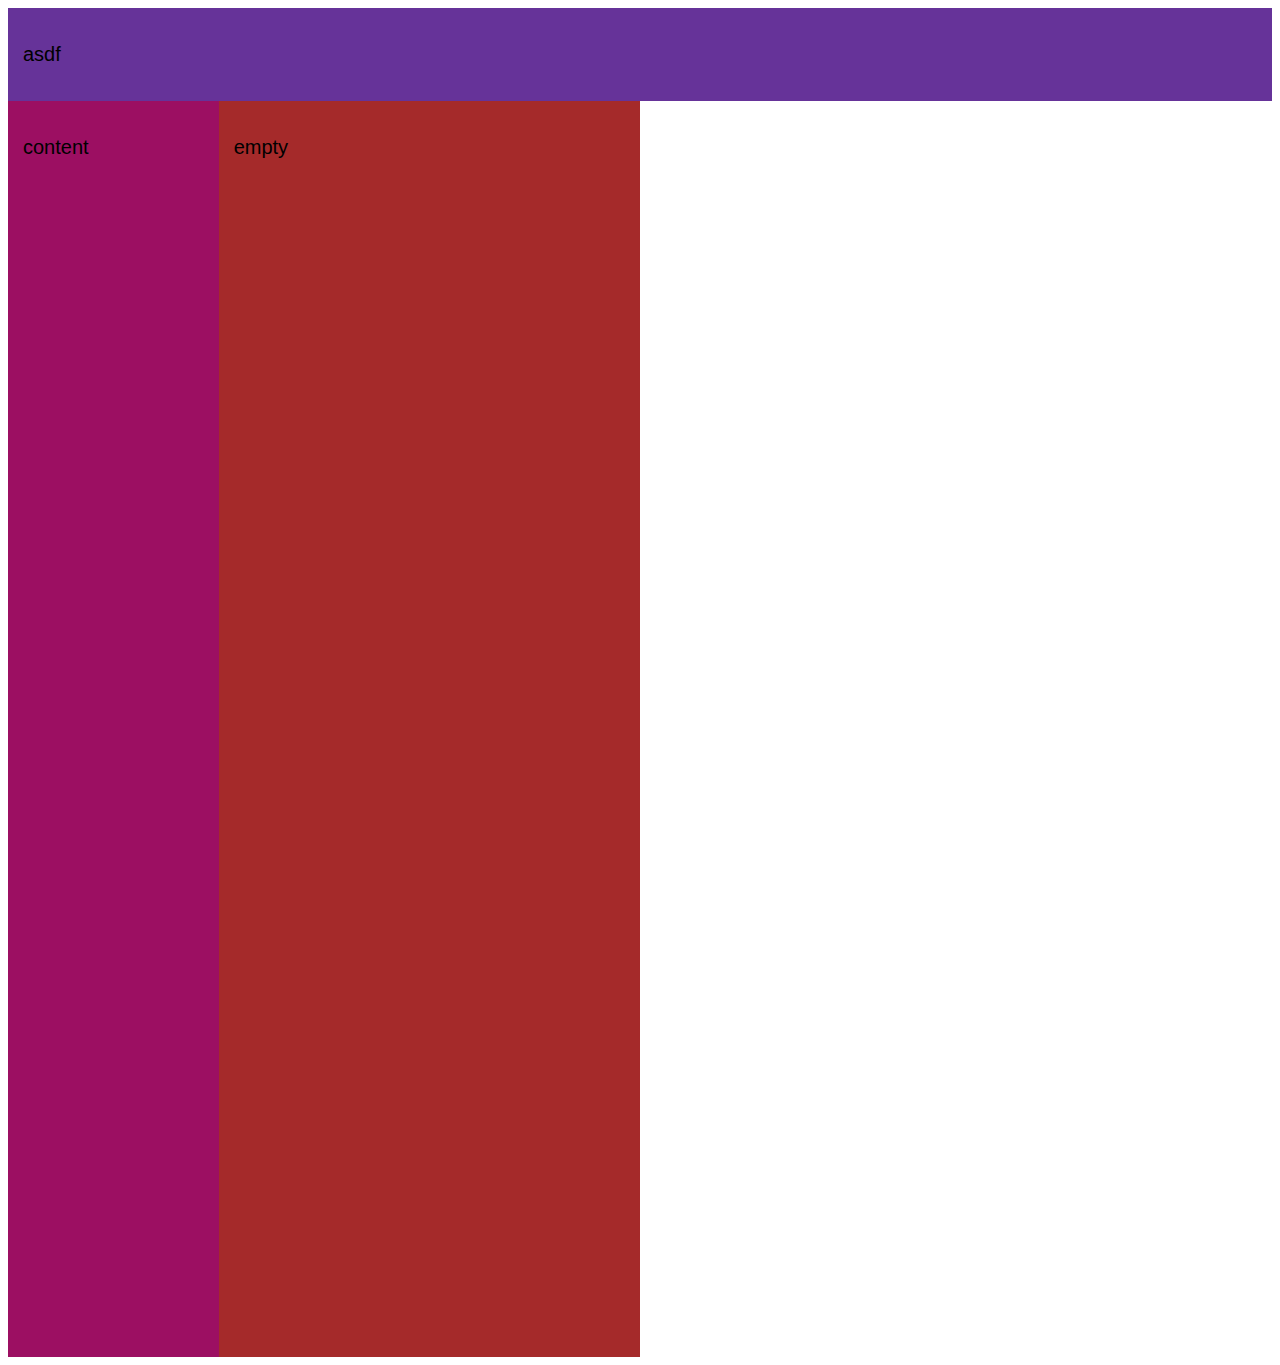
<file: index.html>
<!DOCTYPE html>
<html lang="en">
<head>
    <meta charset="UTF-8">
    <meta http-equiv="X-UA-Compatible" content="IE=edge">
    <meta name="viewport" content="width=device-width, initial-scale=1.0">
    <title>Document</title>
    <link rel="stylesheet" href="style.css">
</head>
<body>

    <div class="area1" id="area1">
        <p>asdf</p>
    </div>
  <div class="base" id="base">
    

    <div class="area2" id="area2">
        <p>content</p>

    </div>

    
    <div class="area4" id="area4">
        <p>empty</p>

    </div>
  </div>
</body>
</html>
</file>
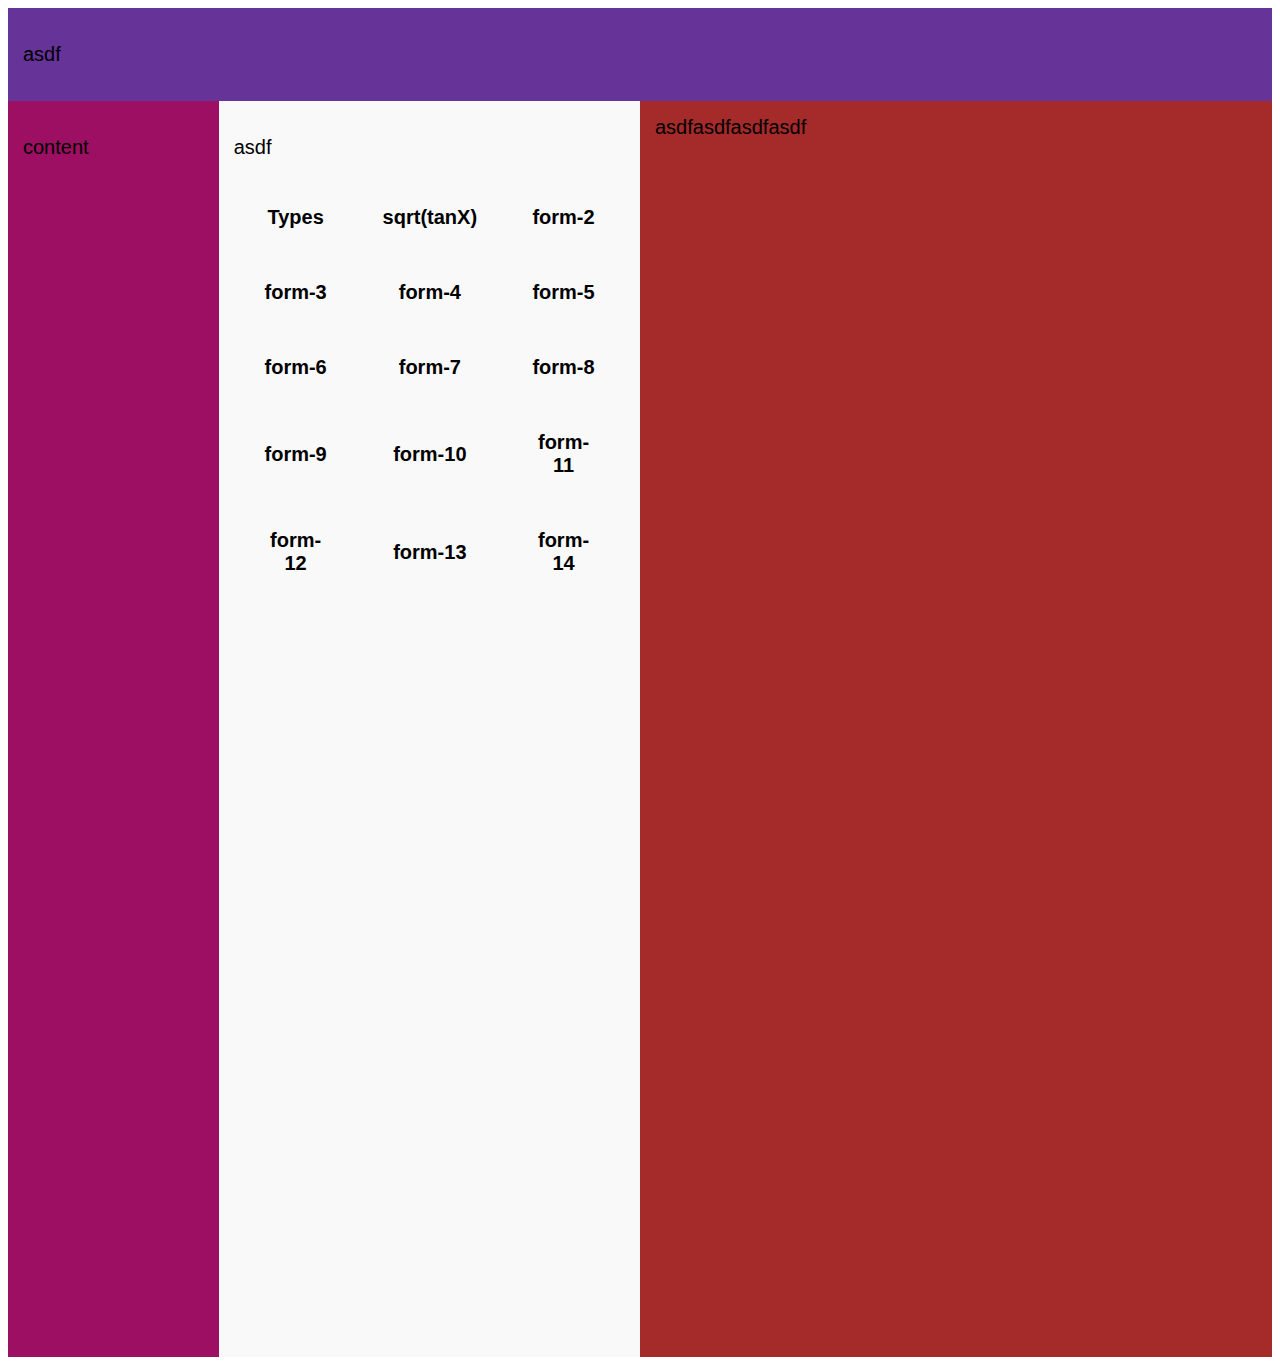
<file: pages/integrate.html>
<!DOCTYPE html>
<html lang="en">
<head>
    <meta charset="UTF-8">
    <meta http-equiv="X-UA-Compatible" content="IE=edge">
    <meta name="viewport" content="width=device-width, initial-scale=1.0">
    <title>Document</title>
    <link rel="stylesheet" href="../style.css">
    
</head>
<body>

    <div class="area1" id="area1">
        <p>asdf</p>
    </div>
  <div class="base" id="base">
    

    <div class="area2" id="area2">
        <p>content</p>

    </div>

    <div class="area3" id="area3">
        <p>asdf</p>
        <table>
            <tr>    
                <th id="types">Types</th>
                <th id="form1">sqrt(tanX)</th>
                <th id="form2">form-2</th>

            </tr>
            <tr>
                <th id="form3">form-3</th>
                <th id="form4">form-4</th>
                <th id="form5">form-5</th>

            </tr>
            <tr>
                <th id="form6">form-6</th>
                <th id="form7">form-7</th>
                <th id="form8">form-8</th>

            </tr>
            <tr>
                <th id="form9">form-9</th>
                <th id="form10">form-10</th>
                <th id="form11">form-11</th>

            </tr>
            <tr>
                <th id="form12">form-12</th>
                <th id="form13">form-13</th>
                <th id="form14">form-14</th>

            </tr>

        </table>

      <script src="../functions/integrate.js"></script>

    </div>
    <div class="area4" id="area4">
        asdfasdfasdfasdf

    </div>
  </div>
</body>
</html>
</file>
<file: style.css>
.area1{
    background: rebeccapurple;
    padding: 15px;
   
}
.area2{
    background: rgb(156, 15, 98);
    padding: 15px;
}
.area3{
    background: rgb(249, 249, 250);
    padding: 15px;
}
.area4{
    background: brown;
    padding: 15px;
}

.base{
    display:grid;
    grid-template-columns: 1fr 2fr 3fr;
    
}

body{
    display:grid;
    grid-template-rows: 1fr 13.5fr;
    font-size:20px;
    font-family:Arial, Helvetica, sans-serif;
}


th{
    padding:25px;
    margin: 10px;

}

th:hover{
    background: rgb(197, 241, 92);
    font-size:  22px;
    cursor: pointer;
}
</file>
